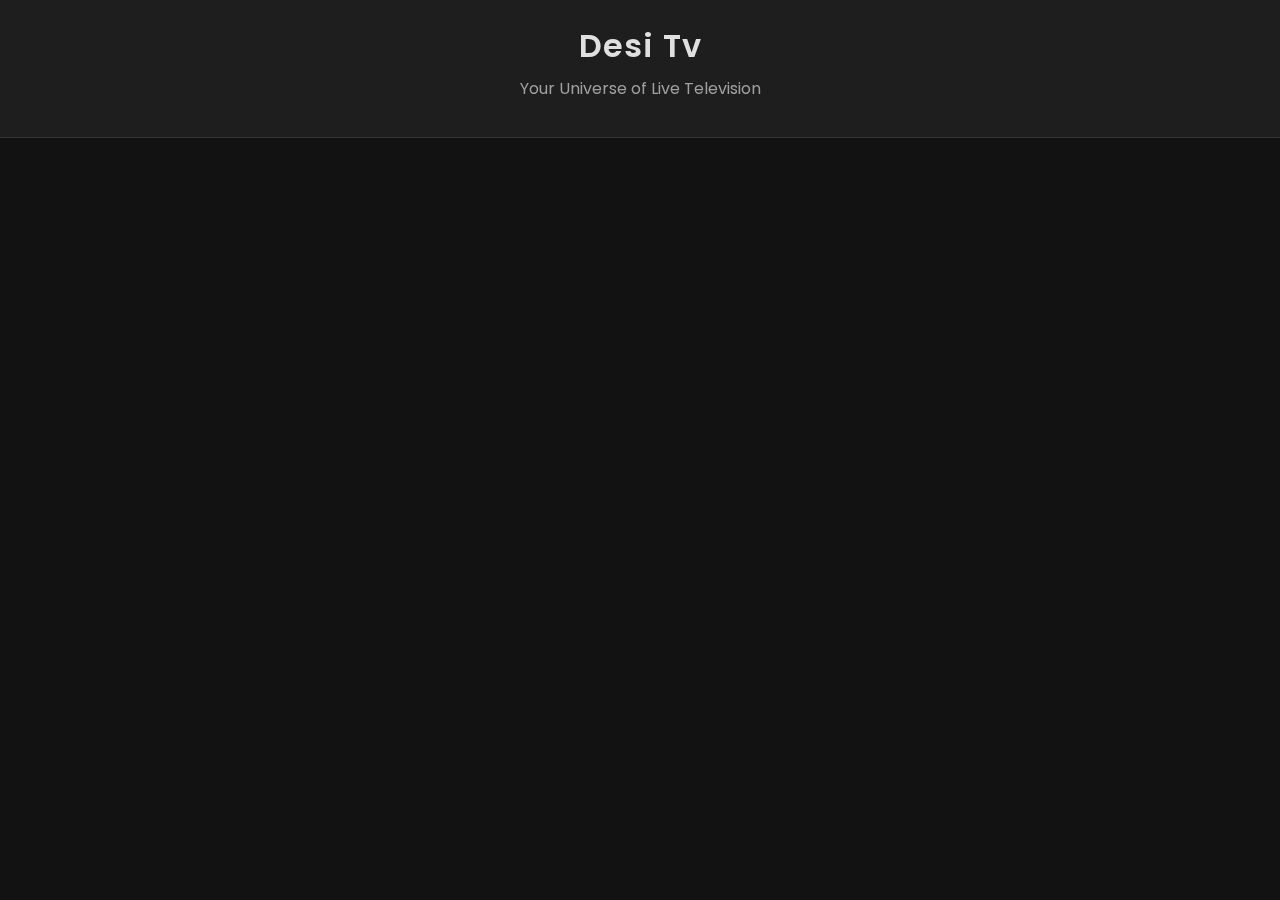
<file: index.html>
<!DOCTYPE html>
<html lang="en">
<head>
    <meta charset="UTF-8">
    <meta name="viewport" content="width=device-width, initial-scale=1.0">
    <title>Desi Tv</title>
    <link rel="stylesheet" href="style.css">
</head>
<body>
    <header>
        <h1>Desi Tv</h1>
        <p>Your Universe of Live Television</p>
    </header>

    <div class="container">
        <div class="countries-list" id="countries-list">
            <!-- Countries will be loaded here by JavaScript -->
        </div>

        <!-- NEW: Loader element -->
        <div class="loader" id="loader"></div>

        <div class="channels-grid" id="channels-grid">
            <!-- Channels will be loaded here by JavaScript -->
        </div>
    </div>

    <!-- Important: Load data first, then the script -->
    <script src="data.js"></script>
    <script src="script.js"></script>
</body>
</html>
</file>
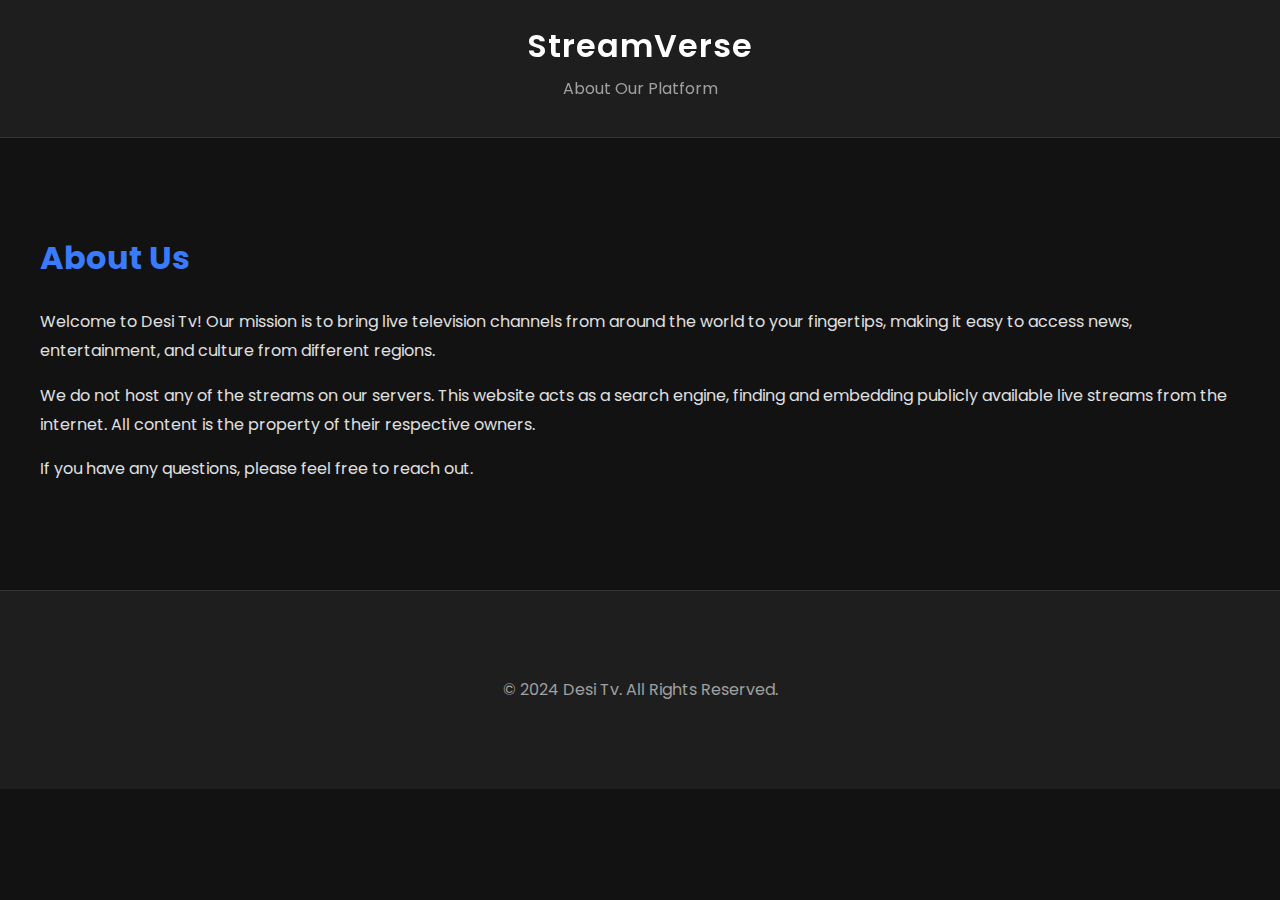
<file: about.html>
<!DOCTYPE html>
<html lang="en">
<head>
    <meta charset="UTF-8">
    <meta name="viewport" content="width=device-width, initial-scale=1.0">
    <title>About Us - Desi Tv</title>
    <link rel="stylesheet" href="style.css">
    <style>
        .content-page { padding: 40px 20px; line-height: 1.8; }
        .content-page h1 { color: var(--primary-color); }
        .content-page a { color: var(--primary-color); }
    </style>
</head>
<body>
    <header>
        <h1><a href="index.html" style="text-decoration:none; color:white;">StreamVerse</a></h1>
        <p>About Our Platform</p>
    </header>

    <div class="container content-page">
        <h1>About Us</h1>
        <p>Welcome to Desi Tv! Our mission is to bring live television channels from around the world to your fingertips, making it easy to access news, entertainment, and culture from different regions.</p>
        <p>We do not host any of the streams on our servers. This website acts as a search engine, finding and embedding publicly available live streams from the internet. All content is the property of their respective owners.</p>
        <p>If you have any questions, please feel free to reach out.</p>
    </div>

    <footer>
        <div class="container">
            <p>&copy; 2024 Desi Tv. All Rights Reserved.</p>
        </div>
    </footer>
</body>
</html>
</file>
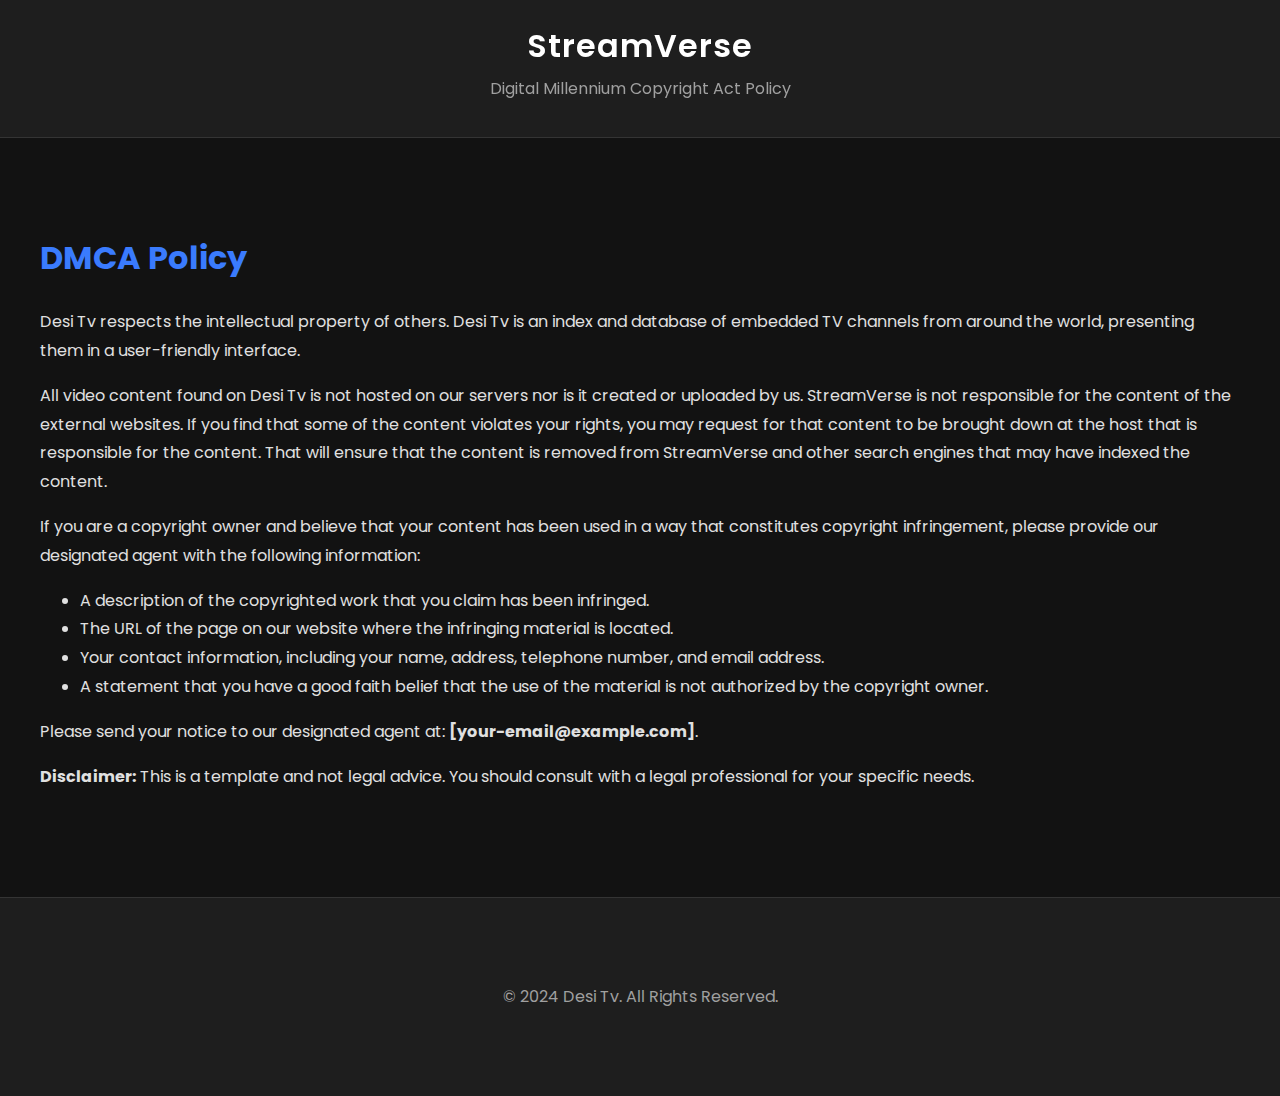
<file: dmca.html>
<!DOCTYPE html>
<html lang="en">
<head>
    <meta charset="UTF-8">
    <meta name="viewport" content="width=device-width, initial-scale=1.0">
    <title>DMCA Policy - Desi Tv</title>
    <link rel="stylesheet" href="style.css">
    <style>
        .content-page { padding: 40px 20px; line-height: 1.8; }
        .content-page h1 { color: var(--primary-color); }
        .content-page a { color: var(--primary-color); }
    </style>
</head>
<body>
    <header>
        <h1><a href="index.html" style="text-decoration:none; color:white;">StreamVerse</a></h1>
        <p>Digital Millennium Copyright Act Policy</p>
    </header>

    <div class="container content-page">
        <h1>DMCA Policy</h1>
        <p>Desi Tv respects the intellectual property of others. Desi Tv is an index and database of embedded TV channels from around the world, presenting them in a user-friendly interface.</p>
        <p>All video content found on Desi Tv is not hosted on our servers nor is it created or uploaded by us. StreamVerse is not responsible for the content of the external websites. If you find that some of the content violates your rights, you may request for that content to be brought down at the host that is responsible for the content. That will ensure that the content is removed from StreamVerse and other search engines that may have indexed the content.</p>
        <p>If you are a copyright owner and believe that your content has been used in a way that constitutes copyright infringement, please provide our designated agent with the following information:</p>
        <ul>
            <li>A description of the copyrighted work that you claim has been infringed.</li>
            <li>The URL of the page on our website where the infringing material is located.</li>
            <li>Your contact information, including your name, address, telephone number, and email address.</li>
            <li>A statement that you have a good faith belief that the use of the material is not authorized by the copyright owner.</li>
        </ul>
        <p>Please send your notice to our designated agent at: <strong>[your-email@example.com]</strong>.</p>
        <p><strong>Disclaimer:</strong> This is a template and not legal advice. You should consult with a legal professional for your specific needs.</p>
    </div>

    <footer>
        <div class="container">
            <p>&copy; 2024 Desi Tv. All Rights Reserved.</p>
        </div>
    </footer>
</body>
</html>
</file>
<file: style.css>
/* ---- Google Font Import ---- */
@import url('https://fonts.googleapis.com/css2?family=Poppins:wght@300;400;600&display=swap');

/* ---- CSS Variables for Easy Theming ---- */
:root {
    --primary-color: #3a7bfd;
    --background-color: #121212;
    --card-bg-color: #1e1e1e;
    --text-color: #e0e0e0;
    --text-secondary: #a0a0a0;
    --glass-bg: rgba(255, 255, 255, 0.05);
    --border-color: rgba(255, 255, 255, 0.1);
}

/* ---- General Body Styles ---- */
body {
    font-family: 'Poppins', sans-serif;
    background-color: var(--background-color);
    color: var(--text-color);
    margin: 0;
    line-height: 1.6;
}

/* ---- Sticky Header with Glassmorphism Effect ---- */
header {
    background: var(--glass-bg);
    backdrop-filter: blur(10px);
    -webkit-backdrop-filter: blur(10px);
    border-bottom: 1px solid var(--border-color);
    text-align: center;
    padding: 20px;
    position: sticky;
    top: 0;
    z-index: 1000;
}
header h1 { margin: 0; font-weight: 600; letter-spacing: 1px; }
header p { margin: 5px 0 15px; color: var(--text-secondary); }

/* ---- NEW: Search Bar Styling ---- */
.search-container {
    max-width: 500px;
    margin: 0 auto;
}
#search-bar {
    width: 100%;
    padding: 12px 20px;
    border-radius: 50px;
    border: 1px solid var(--border-color);
    background-color: var(--glass-bg);
    color: var(--text-color);
    font-size: 16px;
    outline: none;
    transition: all 0.3s ease;
}
#search-bar:focus {
    border-color: var(--primary-color);
    box-shadow: 0 0 15px rgba(58, 123, 253, 0.3);
}

/* ---- Main Container & Headings ---- */
.container { max-width: 1200px; margin: 30px auto; padding: 20px; }
h2 {
    color: var(--text-secondary);
    font-weight: 400;
    text-transform: uppercase;
    letter-spacing: 1px;
    font-size: 1em;
    margin-bottom: 15px;
    border-bottom: 1px solid var(--border-color);
    padding-bottom: 10px;
}

/* ---- Filters Styling (for both country and category) ---- */
.filter-bar {
    display: flex;
    flex-wrap: wrap;
    gap: 15px;
    margin-bottom: 30px;
}
.filter-btn {
    padding: 10px 25px;
    border: 1px solid var(--border-color);
    background-color: transparent;
    color: var(--text-secondary);
    cursor: pointer;
    border-radius: 50px;
    font-size: 16px;
    font-weight: 400;
    transition: all 0.3s ease;
}
.filter-btn.active, .filter-btn:hover {
    background-color: var(--primary-color);
    color: white;
    border-color: var(--primary-color);
    transform: translateY(-3px);
    box-shadow: 0 4px 15px rgba(58, 123, 253, 0.3);
}

/* ---- Channel Grid & Card Styling with Animations ---- */
.channels-grid {
    display: grid;
    grid-template-columns: repeat(auto-fill, minmax(160px, 1fr));
    gap: 25px;
}
.channel-card {
    text-decoration: none;
    background-color: var(--card-bg-color);
    border-radius: 12px;
    overflow: hidden;
    text-align: center;
    transition: all 0.3s ease;
    border: 1px solid var(--border-color);
    position: relative;
    display: block; /* For animation */
    animation: fadeIn 0.5s ease-out forwards;
}
@keyframes fadeIn {
    from { opacity: 0; transform: translateY(10px); }
    to { opacity: 1; transform: translateY(0); }
}
.channel-card:hover {
    transform: scale(1.05);
    box-shadow: 0 8px 30px rgba(0,0,0,0.5);
    border-color: var(--primary-color);
}
.channel-card .logo-container { width: 100%; height: 120px; display: flex; justify-content: center; align-items: center; padding: 10px; box-sizing: border-box; background-color: #252525; }
.channel-card img { max-width: 90%; max-height: 90%; object-fit: contain; }
.channel-card p { margin: 0; padding: 15px 10px; font-weight: 400; color: var(--text-color); background-color: var(--card-bg-color); white-space: nowrap; overflow: hidden; text-overflow: ellipsis; }
.channel-card::after { content: '▶'; position: absolute; top: 0; left: 0; width: 100%; height: 120px; background: rgba(0, 0, 0, 0.6); color: white; font-size: 40px; display: flex; justify-content: center; align-items: center; opacity: 0; transition: opacity 0.3s ease; pointer-events: none; }
.channel-card:hover::after { opacity: 1; }

/* ---- Loader Animation ---- */
.loader { display: none; width: 50px; height: 50px; border: 5px solid var(--border-color); border-top: 5px solid var(--primary-color); border-radius: 50%; margin: 50px auto; animation: spin 1s linear infinite; }
@keyframes spin { 0% { transform: rotate(0deg); } 100% { transform: rotate(360deg); } }

/* ---- NEW: Footer Styling ---- */
footer {
    background: var(--card-bg-color);
    color: var(--text-secondary);
    padding: 20px 0;
    text-align: center;
    margin-top: 50px;
    border-top: 1px solid var(--border-color);
}
footer a {
    color: var(--text-color);
    text-decoration: none;
    transition: color 0.3s ease;
}
footer a:hover {
    color: var(--primary-color);
}
</file>
